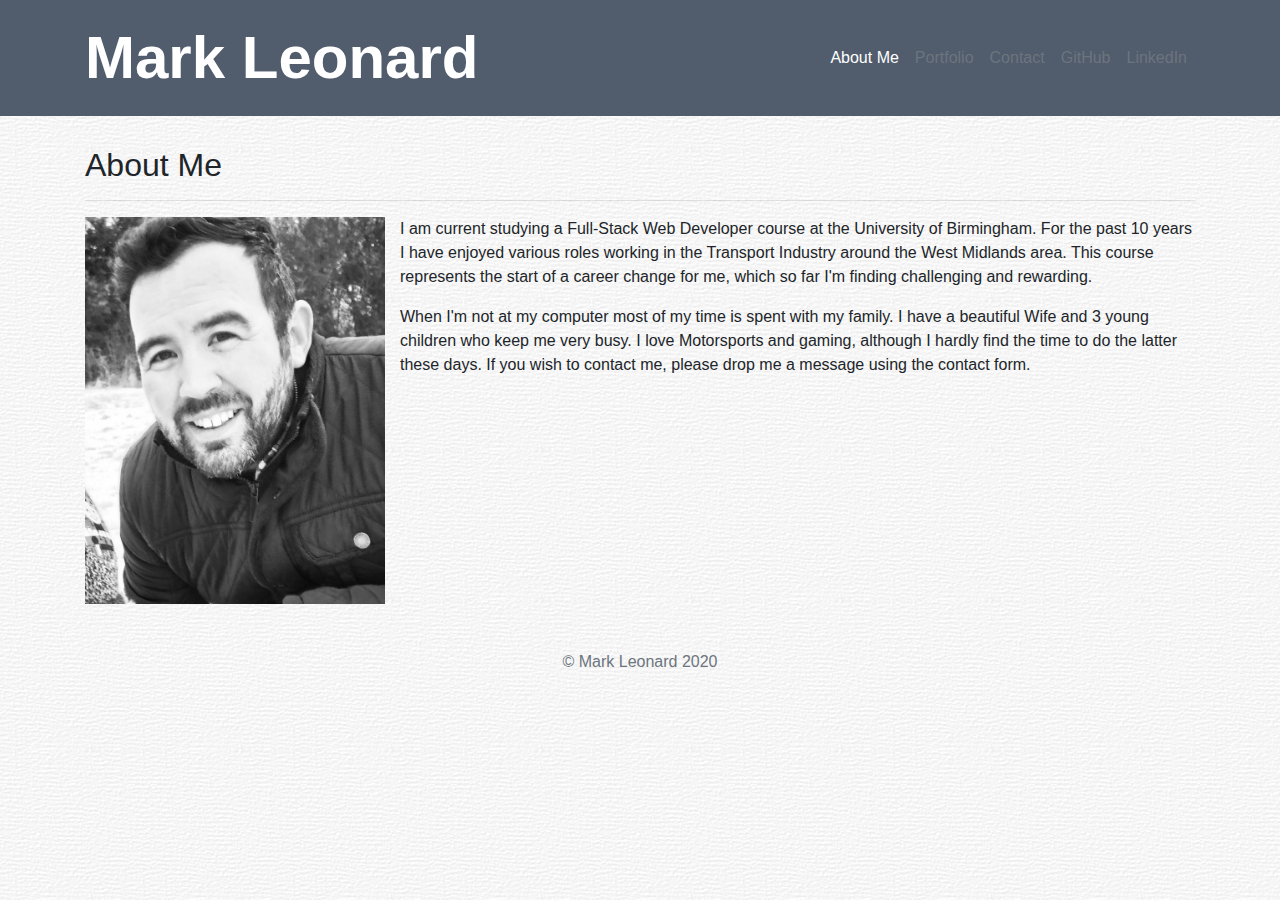
<file: index.html>
<!DOCTYPE html>
<html lang="en-us">

<head>
    <!--meta tags -->
    <meta charset="utf-8">
    <meta name="viewport" content="width=device-width, initial-scale=1.0">
    <meta http-equiv="X-UA-Compatible" content="ie=edge">
    <!--Bootstrap CSS-->
    <link rel="stylesheet" href="https://stackpath.bootstrapcdn.com/bootstrap/4.5.2/css/bootstrap.min.css" integrity="sha384-JcKb8q3iqJ61gNV9KGb8thSsNjpSL0n8PARn9HuZOnIxN0hoP+VmmDGMN5t9UJ0Z" crossorigin="anonymous">

    <link href="https://fonts.googleapis.com/icon?family=Material+Icons" rel="stylesheet"/>
    
    <!-- My CSS -->
    <link rel="stylesheet" href="assets/css/style.css"/>

    <title>Mark Leonard</title>
</head>

<body>
    <!--Start of Nav Bar-->
    <nav class="navbar navbar-expand-lg main-nav">
      <div class="container">
          <a class="navbar-brand text-white" href="index.html" id="logo">Mark Leonard</a>
          <button class="navbar-toggler" type="button" data-toggle="collapse" data-target="#navbarNavAltMarkup" aria-controls="navbarNavAltMarkup" aria-expanded="false" aria-label="Toggle navigation">
              <span class="navbar-toggler-icon text-white"></span>
          </button>
          <div class="collapse navbar-collapse" id="navbarNavAltMarkup">
              <div class="navbar-nav ml-auto mt-2 mt-lg-0">
              <a class="nav-link active text-white" href="#">About Me <span class="sr-only">(current)</span></a>
              <a class="nav-link text-muted" href="portfolio.html">Portfolio<span class="sr-only">(Portfolio)</span></a>
              <a class="nav-link text-muted" href="contact.html">Contact<span class="sr-only">(Contact)</span></a>
              <a class="nav-link text-muted" href="https://github.com/markleonard84" target="blank">GitHub<span class="sr-only">(Github)</span></a>
              <a class="nav-link text-muted" href="https://www.linkedin.com/in/mark-leonard-a393411a7/" target="blank">LinkedIn<span class="sr-only">(LinkedIn)</span></a>
              </div>
          </div>
      </div>
    </nav>
    <!-- End of Nav Bar-->

    <!-- Start of main contents-->
    <main class="container">
      <div class="row">
        <div class="col-md">
          <div class="block">
            <h2 class="block-header">About Me</h2>
            <hr />
            <img src="assets/Images/main.jpeg" class="img-fluid" alt="Picture of Mark Leonard" id="main-image" />
            <p>I am current studying a Full-Stack Web Developer course at the University of Birmingham. 
            For the past 10 years I have enjoyed various roles working in the Transport Industry around the West Midlands area. 
            This course represents the start of a career change for me, which so far I'm finding challenging and rewarding.</p>
            <p>When I'm not at my computer most of my time is spent with my family. I have a beautiful Wife and 3 young children who keep me very busy.
            I love Motorsports and gaming, although I hardly find the time to do the latter these days.
            If you wish to contact me, please drop me a message using the contact form.</p>  
            </p>
          </div>
        </div>
      </div>
    </main>
<!--Start of footer-->
    <footer class="footer mt-auto py-3">
      <p class="text-muted text-muted-footer text-center">&copy; Mark Leonard 2020</p> 
    </footer>
<!--End of footer-->
    <script src="https://code.jquery.com/jquery-3.5.1.slim.min.js" integrity="sha384-DfXdz2htPH0lsSSs5nCTpuj/zy4C+OGpamoFVy38MVBnE+IbbVYUew+OrCXaRkfj" crossorigin="anonymous"></script>
    <script src="https://cdn.jsdelivr.net/npm/popper.js@1.16.1/dist/umd/popper.min.js" integrity="sha384-9/reFTGAW83EW2RDu2S0VKaIzap3H66lZH81PoYlFhbGU+6BZp6G7niu735Sk7lN" crossorigin="anonymous"></script>
    <script src="https://stackpath.bootstrapcdn.com/bootstrap/4.5.2/js/bootstrap.min.js" integrity="sha384-B4gt1jrGC7Jh4AgTPSdUtOBvfO8shuf57BaghqFfPlYxofvL8/KUEfYiJOMMV+rV" crossorigin="anonymous"></script>
</body>

</html>
</file>
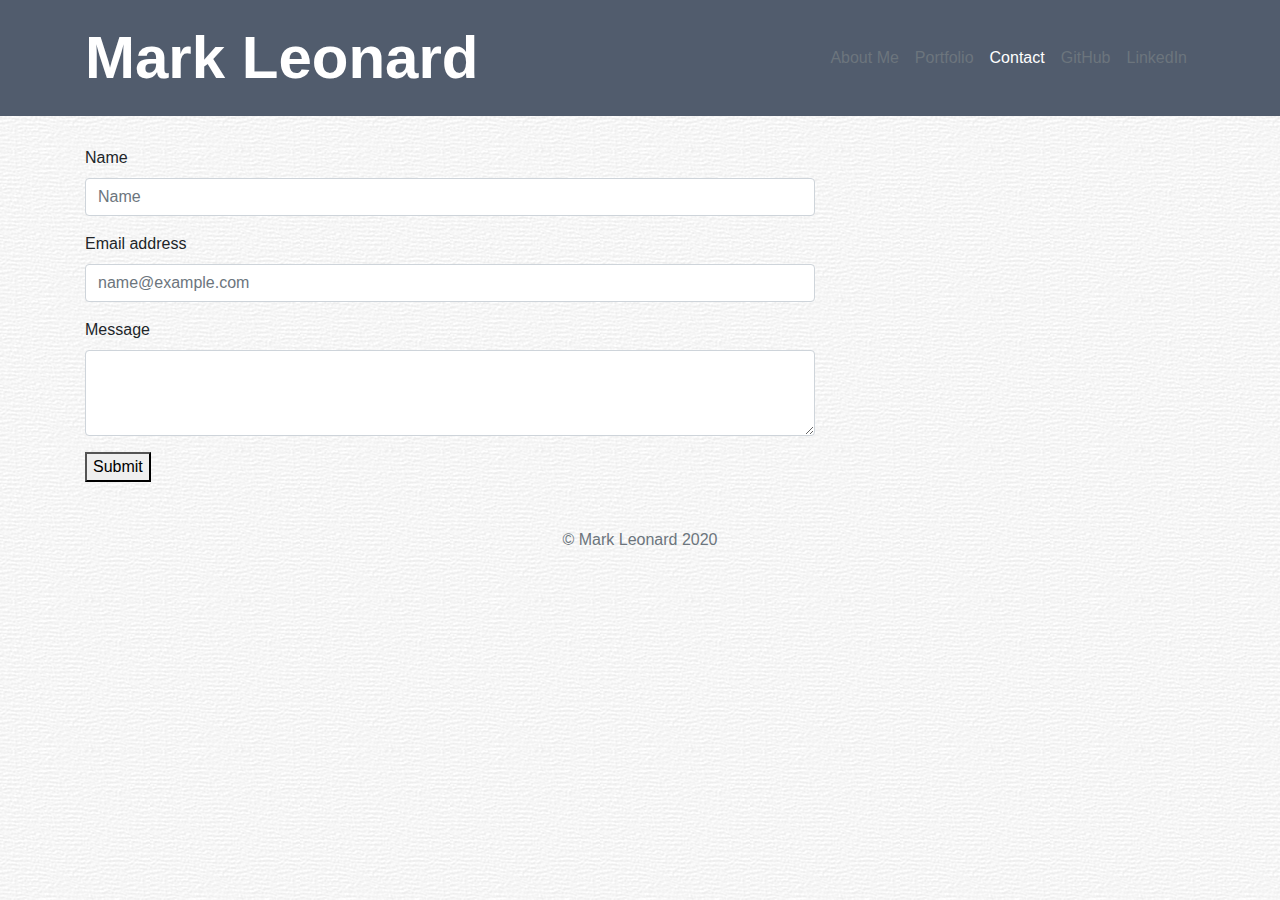
<file: contact.html>
<!DOCTYPE html>
<html lang="en-us">

<head>
    <!--meta tags -->
    <meta charset="utf-8">
    <meta name="viewport" content="width=device-width, initial-scale=1.0">
    <meta http-equiv="X-UA-Compatible" content="ie=edge">
    <!--Bootstrap CSS-->
    <link rel="stylesheet" href="https://stackpath.bootstrapcdn.com/bootstrap/4.5.2/css/bootstrap.min.css"
        integrity="sha384-JcKb8q3iqJ61gNV9KGb8thSsNjpSL0n8PARn9HuZOnIxN0hoP+VmmDGMN5t9UJ0Z" crossorigin="anonymous">

    <!-- My CSS -->
    <link rel="stylesheet" href="assets/css/style.css" />

    <title>Mark Leonard</title>
</head>

<body>
    <!--Start of Nav Bar-->
    <nav class="navbar navbar-expand-lg main-nav">
        <div class="container">
            <a class="navbar-brand text-white" href="index.html" id="logo">Mark Leonard</a>
            <button class="navbar-toggler" type="button" data-toggle="collapse" data-target="#navbarNavAltMarkup"
                aria-controls="navbarNavAltMarkup" aria-expanded="false" aria-label="Toggle navigation">
                <span class="navbar-toggler-icon text-white"></span>
            </button>
            <div class="collapse navbar-collapse" id="navbarNavAltMarkup">
                <div class="navbar-nav ml-auto mt-2 mt-lg-0">
                    <a class="nav-link text-muted" href="index.html">About Me <span class="sr-only">(About Me)</span></a>
                    <a class="nav-link text-muted" href="portfolio.html">Portfolio<span class="sr-only">(Portfolio)</span></a>
                    <a class="nav-link active text-white" href="#">Contact<span class="sr-only">(Contact)</span></a>
                    <a class="nav-link text-muted" href="https://github.com/markleonard84" target="blank">GitHub<span class="sr-only">(Github)</span></a>
                    <a class="nav-link text-muted" href="https://www.linkedin.com/in/mark-leonard-a393411a7/" target="blank">LinkedIn<span class="sr-only">(LinkedIn)</span></a>
                </div>
            </div>
        </div>
    </nav>
    <!--End of nav bar-->
    <!--Start of main contents-->
    <main class="container">
        <section class="row">
            <div class="col-md-8">
                <form>
                    <div class="form-group">
                        <label for="FormControlInput1">Name</label>
                        <input type="text" class="form-control" id="FormControlInput1" placeholder="Name">
                    </div>
                    <div class="form-group">
                        <label for="FormControlInput1">Email address</label>
                        <input type="email" class="form-control" id="FormControlInput1" placeholder="name@example.com">
                    </div>
                    <div class="form-group">
                        <label for="FormControlTextarea1">Message</label>
                        <textarea class="form-control" id="FormControlTextarea1" rows="3"></textarea>
                    </div>
                    <button class="submit-btn">Submit</button>
                </form>
            </div>
        </section>
    </main>
    <!--End of main contents-->
    <!--Start of footer-->
    <footer class="footer mt-auto py-3">
        <p class="text-muted text-muted-footer text-center">&copy; Mark Leonard 2020</p>
    </footer>
    <!--End of footer-->
    <script src="https://code.jquery.com/jquery-3.5.1.slim.min.js"
        integrity="sha384-DfXdz2htPH0lsSSs5nCTpuj/zy4C+OGpamoFVy38MVBnE+IbbVYUew+OrCXaRkfj" crossorigin="anonymous">
    </script>
    <script src="https://cdn.jsdelivr.net/npm/popper.js@1.16.1/dist/umd/popper.min.js"
        integrity="sha384-9/reFTGAW83EW2RDu2S0VKaIzap3H66lZH81PoYlFhbGU+6BZp6G7niu735Sk7lN" crossorigin="anonymous">
    </script>
    <script src="https://stackpath.bootstrapcdn.com/bootstrap/4.5.2/js/bootstrap.min.js"
        integrity="sha384-B4gt1jrGC7Jh4AgTPSdUtOBvfO8shuf57BaghqFfPlYxofvL8/KUEfYiJOMMV+rV" crossorigin="anonymous">
    </script>
</body>

</html>
</file>
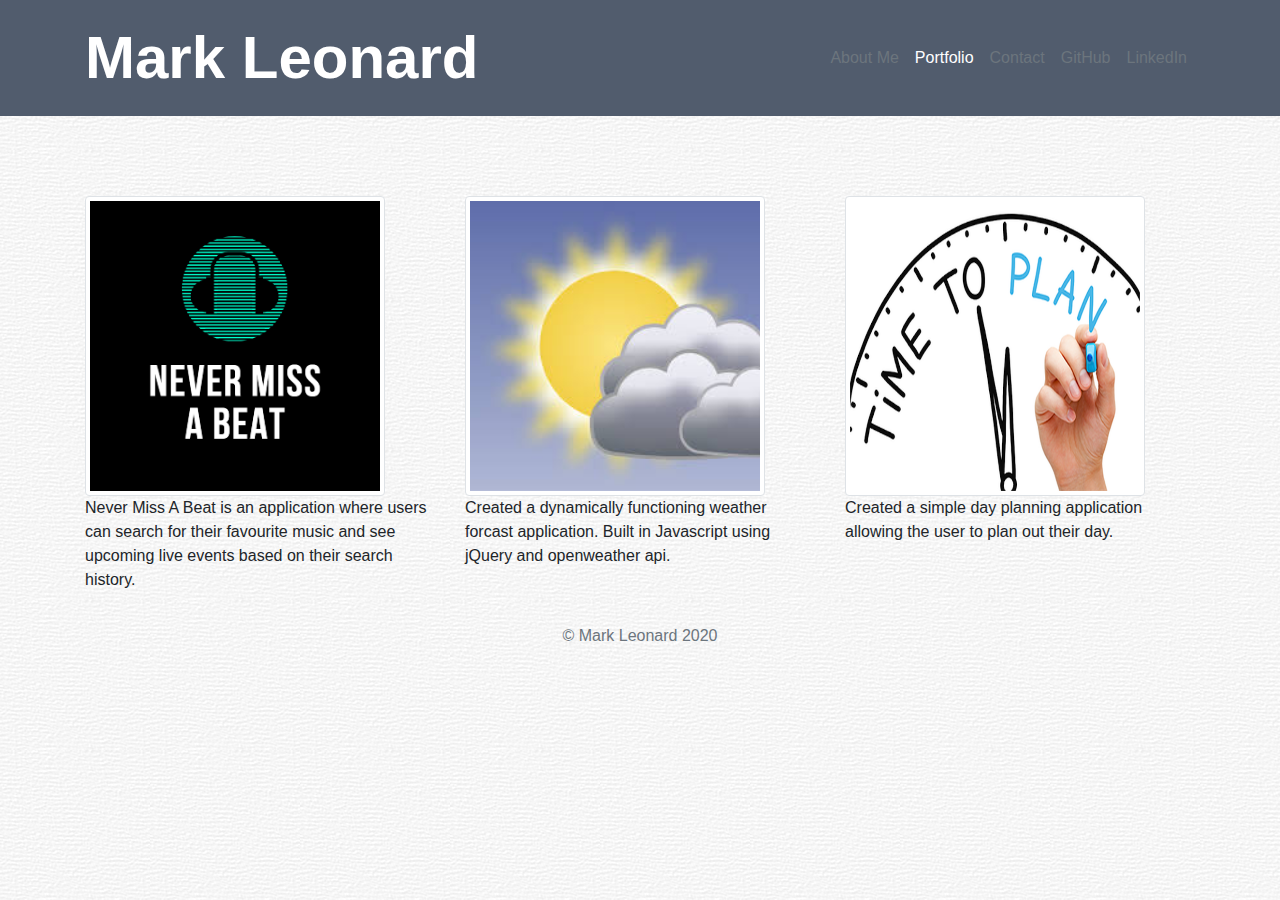
<file: portfolio.html>
<!DOCTYPE html>
<html lang="en-us">

<head>
    <!--meta tags -->
    <meta charset="utf-8">
    <meta name="viewport" content="width=device-width, initial-scale=1.0">
    <meta http-equiv="X-UA-Compatible" content="ie=edge">
    <!--Bootstrap CSS-->
    <link rel="stylesheet" href="https://stackpath.bootstrapcdn.com/bootstrap/4.5.2/css/bootstrap.min.css"
        integrity="sha384-JcKb8q3iqJ61gNV9KGb8thSsNjpSL0n8PARn9HuZOnIxN0hoP+VmmDGMN5t9UJ0Z" crossorigin="anonymous">

    <!-- My CSS -->
    <link rel="stylesheet" href="assets/css/style.css" />

    <title>Mark Leonard</title>
</head>

<body>
    <!--Start of Nav Bar-->
    <nav class="navbar navbar-expand-lg main-nav">
        <div class="container">
            <a class="navbar-brand text-white" href="index.html" id="logo">Mark Leonard</a>
            <button class="navbar-toggler" type="button" data-toggle="collapse" data-target="#navbarNavAltMarkup"
                aria-controls="navbarNavAltMarkup" aria-expanded="false" aria-label="Toggle navigation">
                <span class="navbar-toggler-icon text-white"></span>
            </button>
            <div class="collapse navbar-collapse" id="navbarNavAltMarkup">
                <div class="navbar-nav ml-auto mt-2 mt-lg-0">
                    <a class="nav-link text-muted" href="index.html">About Me <span class="sr-only">(About Me)</span></a>
                    <a class="nav-link active text-white" href="#">Portfolio<span class="sr-only">(Current)</span></a>
                    <a class="nav-link text-muted" href="contact.html">Contact<span class="sr-only">(Contact)</span></a>
                    <a class="nav-link text-muted" href="https://github.com/markleonard84" target="blank">GitHub<span class="sr-only">(Github)</span></a>
                    <a class="nav-link text-muted" href="https://www.linkedin.com/in/mark-leonard-a393411a7/" target="blank">LinkedIn<span class="sr-only">(LinkedIn)</span></a>
                </div>
            </div>
        </div>
    </nav>
    <!--End of nav bar-->
    <!--Start of main contents-->
    <div class="container">
        <div class="row">
            <div class="col-sm-4">
                <a href="https://pavn93.github.io/Never-Miss-A-Beat/" target="blank">
                    <img class="img-fluid img-thumbnail portfolio-img" src="assets/Images/NeverMissABeatlogo.png"
                        alt="Never Miss a Beat Website" />
                </a>
                <p class="text-sm-left text-wrap"> Never Miss A Beat is an application where users can search for their
                    favourite music and see upcoming live events based on their search history.</p>
            </div>
            <div class="col-sm-4">
                <a href="https://markleonard84.github.io/weather-dashboard/" target="blank">
                    <img class="img-fluid img-thumbnail portfolio-img" src="assets/Images/weather2.jpeg"
                        alt="Weather Dashboard Website" /></a>
                <p class="text-sm-left text-wrap">Created a dynamically functioning weather forcast application. Built
                    in Javascript using jQuery and openweather api.</p>
            </div>
            <div class="col-sm-4">
                <a href="https://markleonard84.github.io/work-day-planner/" target="blank">
                <img class="img-fluid img-thumbnail portfolio-img" src="assets/Images/planner.png"></a>
                <p class="text-sm-left text-wrap"> Created a simple day planning application allowing the user to plan out their day.</p>
            </div>
        </div>
    </div>
    <!--End of main contents-->
    <!--Start of footer-->
    <footer class="footer mt-auto py-3">
        <p class="text-muted text-muted-footer text-center">&copy; Mark Leonard 2020</p>
    </footer>
    <!--End of footer-->
    <script src="https://code.jquery.com/jquery-3.5.1.slim.min.js"
        integrity="sha384-DfXdz2htPH0lsSSs5nCTpuj/zy4C+OGpamoFVy38MVBnE+IbbVYUew+OrCXaRkfj" crossorigin="anonymous">
    </script>
    <script src="https://cdn.jsdelivr.net/npm/popper.js@1.16.1/dist/umd/popper.min.js"
        integrity="sha384-9/reFTGAW83EW2RDu2S0VKaIzap3H66lZH81PoYlFhbGU+6BZp6G7niu735Sk7lN" crossorigin="anonymous">
    </script>
    <script src="https://stackpath.bootstrapcdn.com/bootstrap/4.5.2/js/bootstrap.min.js"
        integrity="sha384-B4gt1jrGC7Jh4AgTPSdUtOBvfO8shuf57BaghqFfPlYxofvL8/KUEfYiJOMMV+rV" crossorigin="anonymous">
    </script>
</body>

</html>
</file>
<file: assets/css/style.css>
html {
    position: relative;
    min-height: 100%;
}

main {
    margin: 30px
}

body {
    background-image: url("/assets/Images/white_wall.png");
}

.main-nav {
    background-color: rgb(81, 92, 109);
}

.nav-link {
    font-family: 'Segoe UI', Tahoma, Geneva, Verdana, sans-serif;
}

#logo {
    font-size: 60px;
    font-weight: bold;
    font-family: 'Segoe UI', Tahoma, Geneva, Verdana, sans-serif
}

@media only screen and (max-width: 767px) {
    #logo {
        font-size: 25px;
    }
}

#main-image {
    width: 300px;
    float: left;
    margin-right: 15px;
}

.portfolio-img {
    margin-top: 80px;
    max-width: 300px;
    height: 300px;
}
</file>
